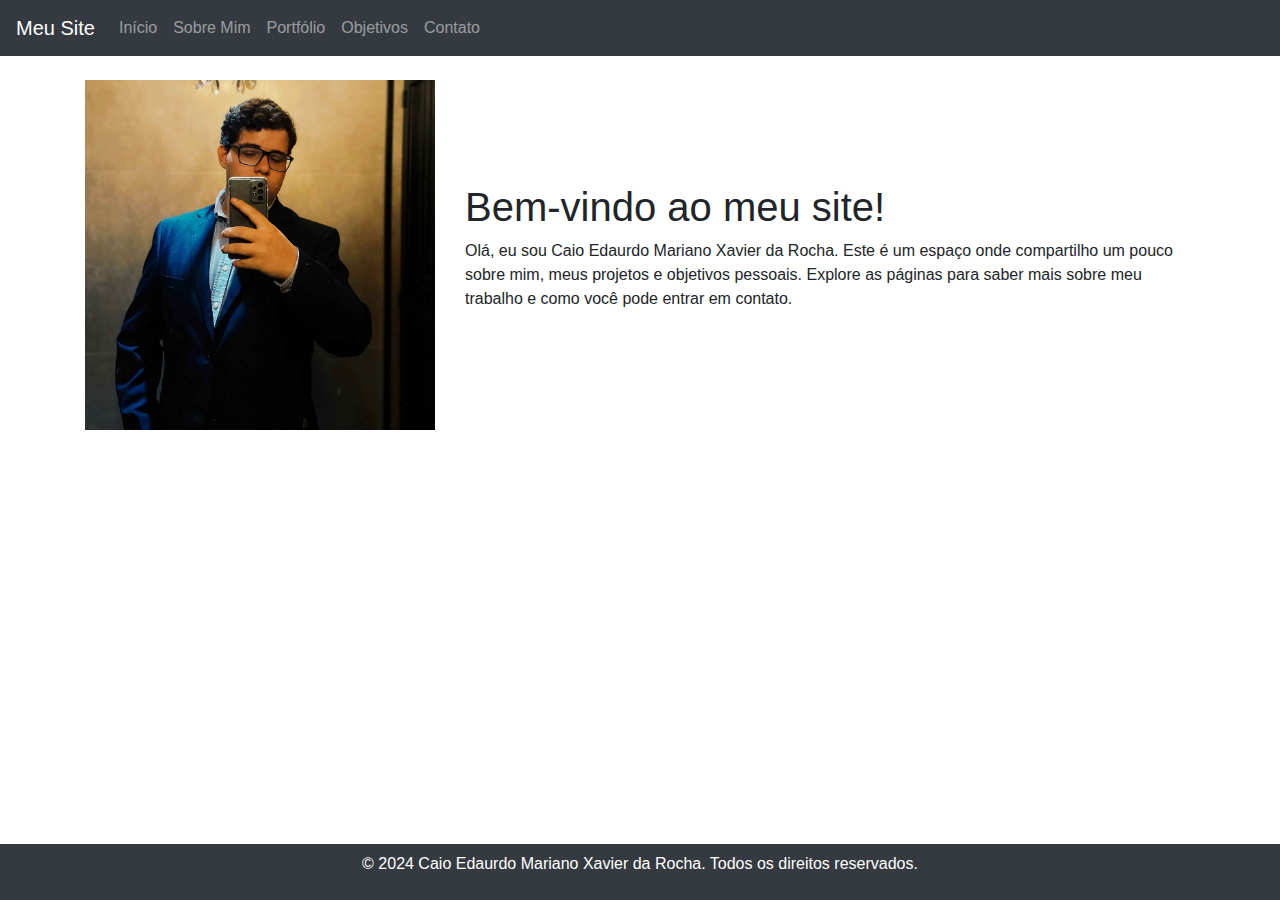
<file: index.html>
<!DOCTYPE html>
<html lang="pt-BR">
<head>
    <meta charset="UTF-8">
    <meta name="viewport" content="width=device-width, initial-scale=1.0">
    <title>Início - Meu Site</title>
    <link href="https://stackpath.bootstrapcdn.com/bootstrap/4.5.2/css/bootstrap.min.css" rel="stylesheet">
</head>
<body>
    <header>
        <nav class="navbar navbar-expand-lg navbar-dark bg-dark">
            <a class="navbar-brand" href="#">Meu Site</a>
            <button class="navbar-toggler" type="button" data-toggle="collapse" data-target="#navbarNav" aria-controls="navbarNav" aria-expanded="false" aria-label="Toggle navigation">
                <span class="navbar-toggler-icon"></span>
            </button>
            <div class="collapse navbar-collapse" id="navbarNav">
                <ul class="navbar-nav">
                    <li class="nav-item"><a class="nav-link" href="index.html">Início</a></li>
                    <li class="nav-item"><a class="nav-link" href="sobre.html">Sobre Mim</a></li>
                    <li class="nav-item"><a class="nav-link" href="portifolio.html">Portfólio</a></li>
                    <li class="nav-item"><a class="nav-link" href="objetivos.html">Objetivos</a></li>
                    <li class="nav-item"><a class="nav-link" href="contato.html">Contato</a></li>
                </ul>
            </div>
        </nav>
    </header>
    <main class="container mt-4">
        <section>
            <div class="row align-items-center">
                <!-- Coluna para a foto -->
                <div class="col-md-4 text-center">
                    <img src="foto-minha.jpg" class="img-fluid" style="max-width: 100%;" alt="Foto pessoal">
                </div>
                <!-- Coluna para o texto -->
                <div class="col-md-8">
                    <h1>Bem-vindo ao meu site!</h1>
                    <p>Olá, eu sou Caio Edaurdo Mariano Xavier da Rocha. Este é um espaço onde compartilho um pouco sobre mim, meus projetos e objetivos pessoais. Explore as páginas para saber mais sobre meu trabalho e como você pode entrar em contato.</p>
                </div>
            </div>
        </section>
    </main>
    <footer class="bg-dark text-white text-center py-2 fixed-bottom">
        <p>&copy; 2024 Caio Edaurdo Mariano Xavier da Rocha. Todos os direitos reservados.</p>
    </footer>
    <script src="https://code.jquery.com/jquery-3.5.1.slim.min.js"></script>
    <script src="https://cdn.jsdelivr.net/npm/@popperjs/core@2.9.2/dist/umd/popper.min.js"></script>
    <script src="https://stackpath.bootstrapcdn.com/bootstrap/4.5.2/js/bootstrap.min.js"></script>
</body>
</html>
</file>
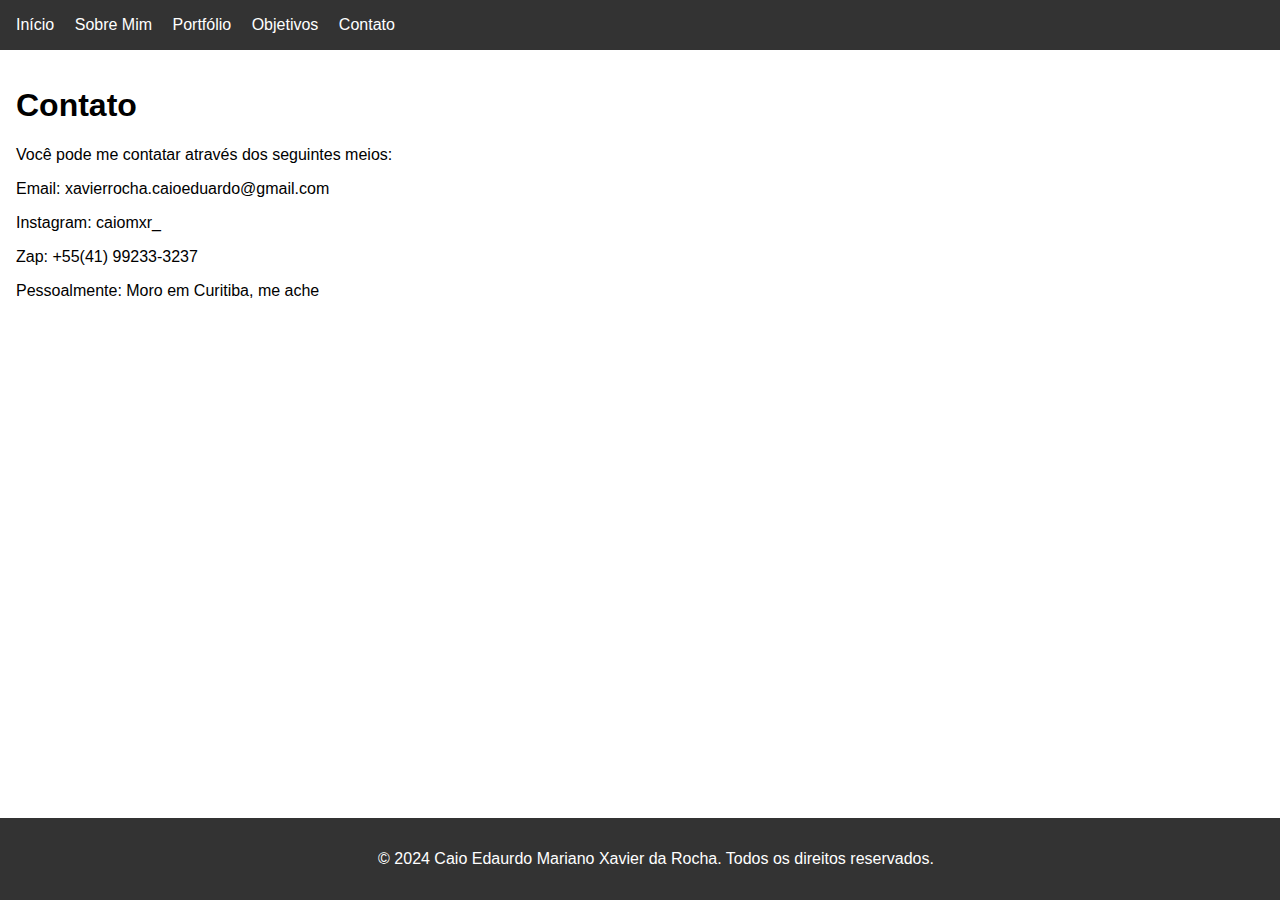
<file: contato.html>
<!DOCTYPE html>
<html lang="pt-BR">
<head>
    <meta charset="UTF-8">
    <meta name="viewport" content="width=device-width, initial-scale=1.0">
    <title>Contato - Meu Site</title>
    <link rel="stylesheet" href="styles.css">
</head>
<body>
    <header>
        <nav>
            <ul>
                <li><a href="index.html">Início</a></li>
                <li><a href="sobre.html">Sobre Mim</a></li>
                <li><a href="portifolio.html">Portfólio</a></li>
                <li><a href="objetivos.html">Objetivos</a></li>
                <li><a href="contato.html">Contato</a></li>
            </ul>
        </nav>
    </header>
    <main>
        <section>
            <h1>Contato</h1>
            <p>Você pode me contatar através dos seguintes meios:</p>
            <p>Email: xavierrocha.caioeduardo@gmail.com</p>
            <p>Instagram: caiomxr_</p>
            <p>Zap: +55(41) 99233-3237</p>
            <p>Pessoalmente: Moro em Curitiba, me ache</p>
            
        </section>
    </main>
    <footer class="bg-dark text-white text-center py-2 fixed-bottom">
        <p>&copy; 2024 Caio Edaurdo Mariano Xavier da Rocha. Todos os direitos reservados.</p>
    </footer>
</body>
</html>
</file>
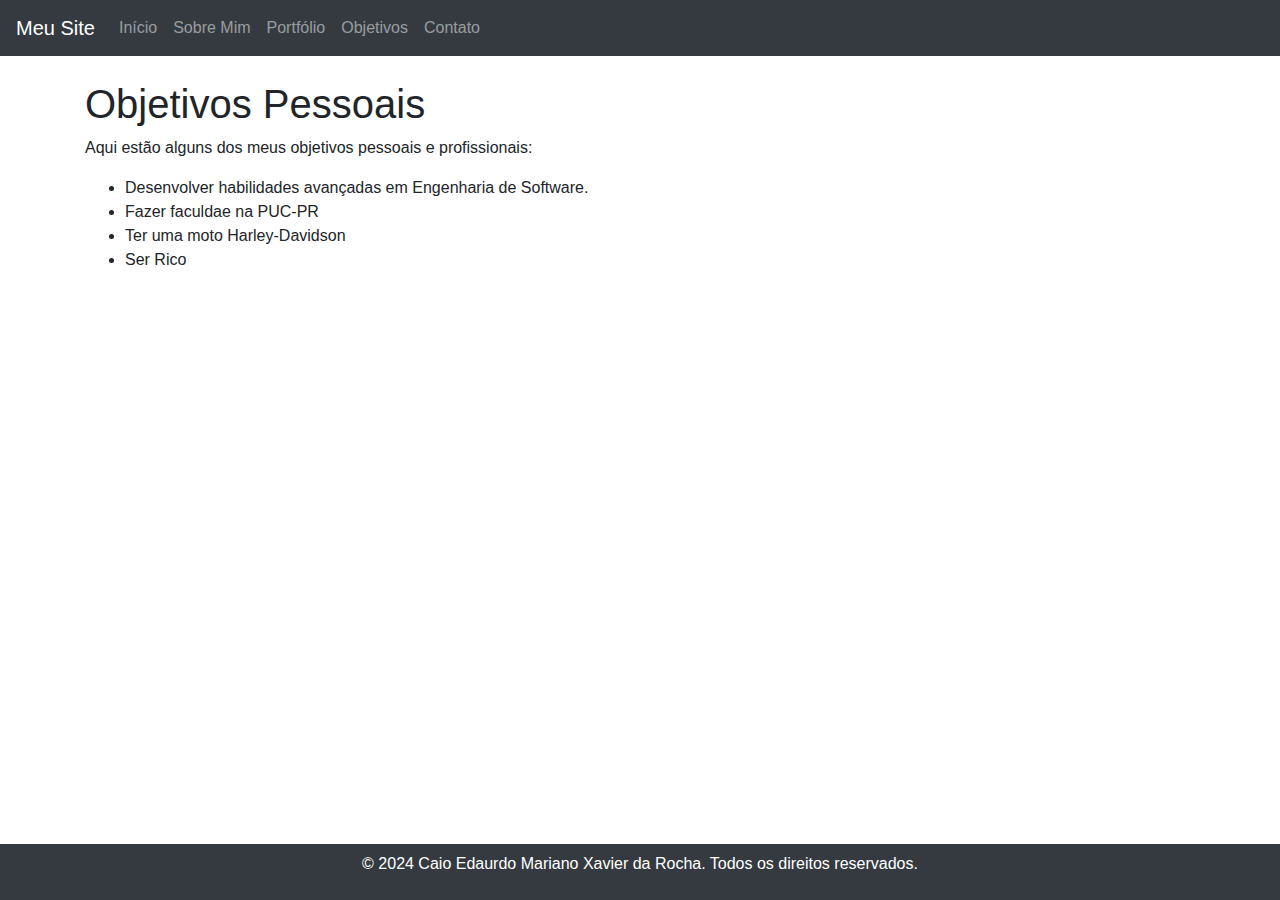
<file: objetivos.html>
<!DOCTYPE html>
<html lang="pt-BR">
<head>
    <meta charset="UTF-8">
    <meta name="viewport" content="width=device-width, initial-scale=1.0">
    <title>Objetivos Pessoais - Meu Site</title>
    <link href="https://stackpath.bootstrapcdn.com/bootstrap/4.5.2/css/bootstrap.min.css" rel="stylesheet">
</head>
<body>
    <header>
        <nav class="navbar navbar-expand-lg navbar-dark bg-dark">
            <a class="navbar-brand" href="#">Meu Site</a>
            <button class="navbar-toggler" type="button" data-toggle="collapse" data-target="#navbarNav" aria-controls="navbarNav" aria-expanded="false" aria-label="Toggle navigation">
                <span class="navbar-toggler-icon"></span>
            </button>
            <div class="collapse navbar-collapse" id="navbarNav">
                <ul class="navbar-nav">
                    <li class="nav-item"><a class="nav-link" href="index.html">Início</a></li>
                    <li class="nav-item"><a class="nav-link" href="sobre.html">Sobre Mim</a></li>
                    <li class="nav-item"><a class="nav-link" href="portifolio.html">Portfólio</a></li>
                    <li class="nav-item"><a class="nav-link" href="objetivos.html">Objetivos</a></li>
                    <li class="nav-item"><a class="nav-link" href="contato.html">Contato</a></li>
                </ul>
            </div>
        </nav>
    </header>
    <main class="container mt-4">
        <section>
            <h1>Objetivos Pessoais</h1>
            <p>Aqui estão alguns dos meus objetivos pessoais e profissionais:</p>
            <ul>
                <li>Desenvolver habilidades avançadas em Engenharia de Software.</li>
                <li>Fazer faculdae na PUC-PR</li>
                <li>Ter uma moto Harley-Davidson</li>
                <li>Ser Rico</li>
                <!-- Adicione mais objetivos conforme necessário -->
            </ul>
        </section>
    </main>
    <footer class="bg-dark text-white text-center py-2 fixed-bottom">
        <p>&copy; 2024 Caio Edaurdo Mariano Xavier da Rocha. Todos os direitos reservados.</p>
    </footer>
    <script src="https://code.jquery.com/jquery-3.5.1.slim.min.js"></script>
    <script src="https://cdn.jsdelivr.net/npm/@popperjs/core@2.9.2/dist/umd/popper.min.js"></script>
    <script src="https://stackpath.bootstrapcdn.com/bootstrap/4.5.2/js/bootstrap.min.js"></script>
</body>
</html>
</file>
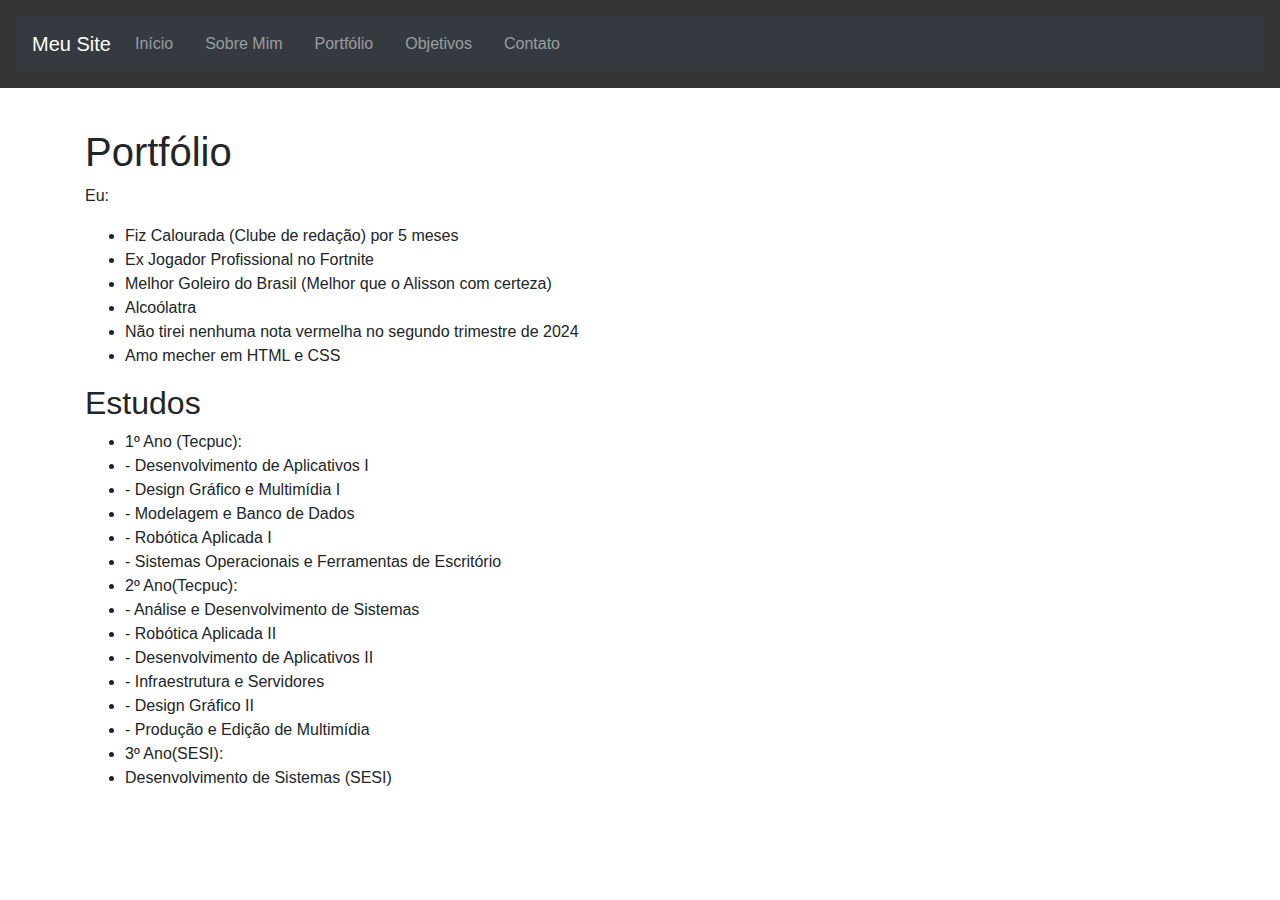
<file: portifolio.html>
<!DOCTYPE html>
<html lang="pt-BR">
<head>
    <meta charset="UTF-8">
    <meta name="viewport" content="width=device-width, initial-scale=1.0">
    <title>Portfólio - Meu Site</title>
    <link href="https://stackpath.bootstrapcdn.com/bootstrap/4.5.2/css/bootstrap.min.css" rel="stylesheet">
    <link rel="stylesheet" href="styles.css">
</head>
<body>
    <header>
        <nav class="navbar navbar-expand-lg navbar-dark bg-dark">
            <a class="navbar-brand" href="#">Meu Site</a>
            <button class="navbar-toggler" type="button" data-toggle="collapse" data-target="#navbarNav" aria-controls="navbarNav" aria-expanded="false" aria-label="Toggle navigation">
                <span class="navbar-toggler-icon"></span>
            </button>
            <div class="collapse navbar-collapse" id="navbarNav">
                <ul class="navbar-nav">
                    <li class="nav-item"><a class="nav-link" href="index.html">Início</a></li>
                    <li class="nav-item"><a class="nav-link" href="sobre.html">Sobre Mim</a></li>
                    <li class="nav-item"><a class="nav-link" href="portifolio.html">Portfólio</a></li>
                    <li class="nav-item"><a class="nav-link" href="objetivos.html">Objetivos</a></li>
                    <li class="nav-item"><a class="nav-link" href="contato.html">Contato</a></li>
                </ul>
            </div>
        </nav>
    </header>
    <main class="container mt-4">
        <section>
            <h1>Portfólio</h1>
            <p>Eu:</p>
            <ul>
                <li>Fiz Calourada (Clube de redação) por 5 meses</li>
                <li>Ex Jogador Profissional no Fortnite</li>
                <li>Melhor Goleiro do Brasil (Melhor que o Alisson com certeza)</li>
                <li>Alcoólatra</li>
                <li>Não tirei nenhuma nota vermelha no segundo trimestre de 2024</li>
                <li>Amo mecher em HTML e CSS</li>
            </ul>

            <h2>Estudos</h2>
            <ul>
                <li>1º Ano (Tecpuc):</li>
                  <li>- Desenvolvimento de Aplicativos I</li>
                  <li>   - Design Gráfico e Multimídia I</li>
                  <li>   - Modelagem e Banco de Dados</li>
                  <li>   - Robótica Aplicada I</li>
                  <li>    - Sistemas Operacionais e Ferramentas de Escritório</li>

                  <li>  2º Ano(Tecpuc):</li>
                  <li>    - Análise e Desenvolvimento de Sistemas</li>
                  <li>    - Robótica Aplicada II</li>
                  <li>    - Desenvolvimento de Aplicativos II</li>
                  <li>    - Infraestrutura e Servidores</li>
                  <li>    - Design Gráfico II</li>
                  <li>    - Produção e Edição de Multimídia</li>

                  <li> 3º Ano(SESI):</li>
                  <li>  Desenvolvimento de Sistemas (SESI)</li>
            </ul>
        </section>
    </main>
    
    <script src="https://code.jquery.com/jquery-3.5.1.slim.min.js"></script>
    <script src="https://cdn.jsdelivr.net/npm/@popperjs/core@2.9.2/dist/umd/popper.min.js"></script>
    <script src="https://stackpath.bootstrapcdn.com/bootstrap/4.5.2/js/bootstrap.min.js"></script>
</body>
</html>
</file>
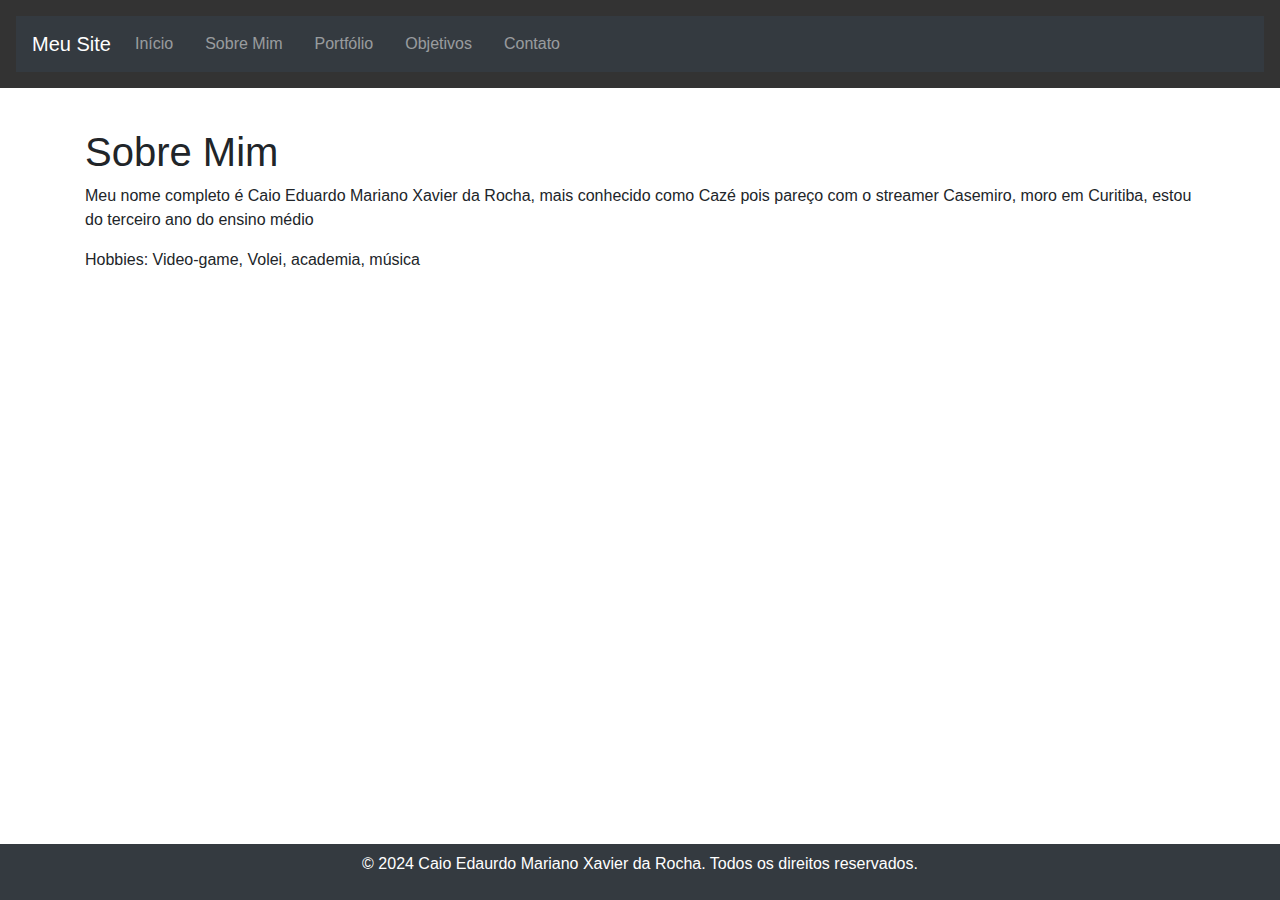
<file: sobre.html>
<!DOCTYPE html>
<html lang="pt-BR">
<head>
    <meta charset="UTF-8">
    <meta name="viewport" content="width=device-width, initial-scale=1.0">
    <title>Sobre Mim - Meu Site</title>
    <link href="https://stackpath.bootstrapcdn.com/bootstrap/4.5.2/css/bootstrap.min.css" rel="stylesheet">
    <link rel="stylesheet" href="styles.css">
</head>
<body>
    <header>
        <nav class="navbar navbar-expand-lg navbar-dark bg-dark">
            <a class="navbar-brand" href="#">Meu Site</a>
            <button class="navbar-toggler" type="button" data-toggle="collapse" data-target="#navbarNav" aria-controls="navbarNav" aria-expanded="false" aria-label="Toggle navigation">
                <span class="navbar-toggler-icon"></span>
            </button>
            <div class="collapse navbar-collapse" id="navbarNav">
                <ul class="navbar-nav">
                    <li class="nav-item"><a class="nav-link" href="index.html">Início</a></li>
                    <li class="nav-item"><a class="nav-link" href="sobre.html">Sobre Mim</a></li>
                    <li class="nav-item"><a class="nav-link" href="portifolio.html">Portfólio</a></li>
                    <li class="nav-item"><a class="nav-link" href="objetivos.html">Objetivos</a></li>
                    <li class="nav-item"><a class="nav-link" href="contato.html">Contato</a></li>
                </ul>
            </div>
        </nav>
    </header>
    <main class="container mt-4">
        <section>
            <h1>Sobre Mim</h1>
            <p>Meu nome completo é Caio Eduardo Mariano Xavier da Rocha, mais conhecido como Cazé
                pois pareço com o streamer Casemiro, moro em Curitiba, estou do terceiro ano do ensino médio
            </p>
            <p>Hobbies: Video-game, Volei, academia, música</p>
            <!-- Adicione mais informações conforme necessário -->
        </section>
    </main>
    <footer class="bg-dark text-white text-center py-2 fixed-bottom">
        <p>&copy; 2024 Caio Edaurdo Mariano Xavier da Rocha. Todos os direitos reservados.</p>
    </footer>
    <script src="https://code.jquery.com/jquery-3.5.1.slim.min.js"></script>
    <script src="https://cdn.jsdelivr.net/npm/@popperjs/core@2.9.2/dist/umd/popper.min.js"></script>
    <script src="https://stackpath.bootstrapcdn.com/bootstrap/4.5.2/js/bootstrap.min.js"></script>
</body>
</html>
</file>
<file: styles.css>
body {
    font-family: Arial, sans-serif;
    margin: 0;
    padding: 0;
}

header {
    background-color: #333;
    color: #fff;
    padding: 1rem;
}

nav ul {
    list-style-type: none;
    margin: 0;
    padding: 0;
}

nav ul li {
    display: inline;
    margin-right: 1rem;
}

nav ul li a {
    color: #fff;
    text-decoration: none;
}

nav ul li a:hover {
    text-decoration: underline;
}

main {
    padding: 1rem;
}

footer {
    background-color: #333;
    color: #fff;
    text-align: center;
    padding: 1rem;
    position: fixed;
    bottom: 0;
    width: 100%;
}

img {
    max-width: 100%;
    height: auto;
}
</file>
